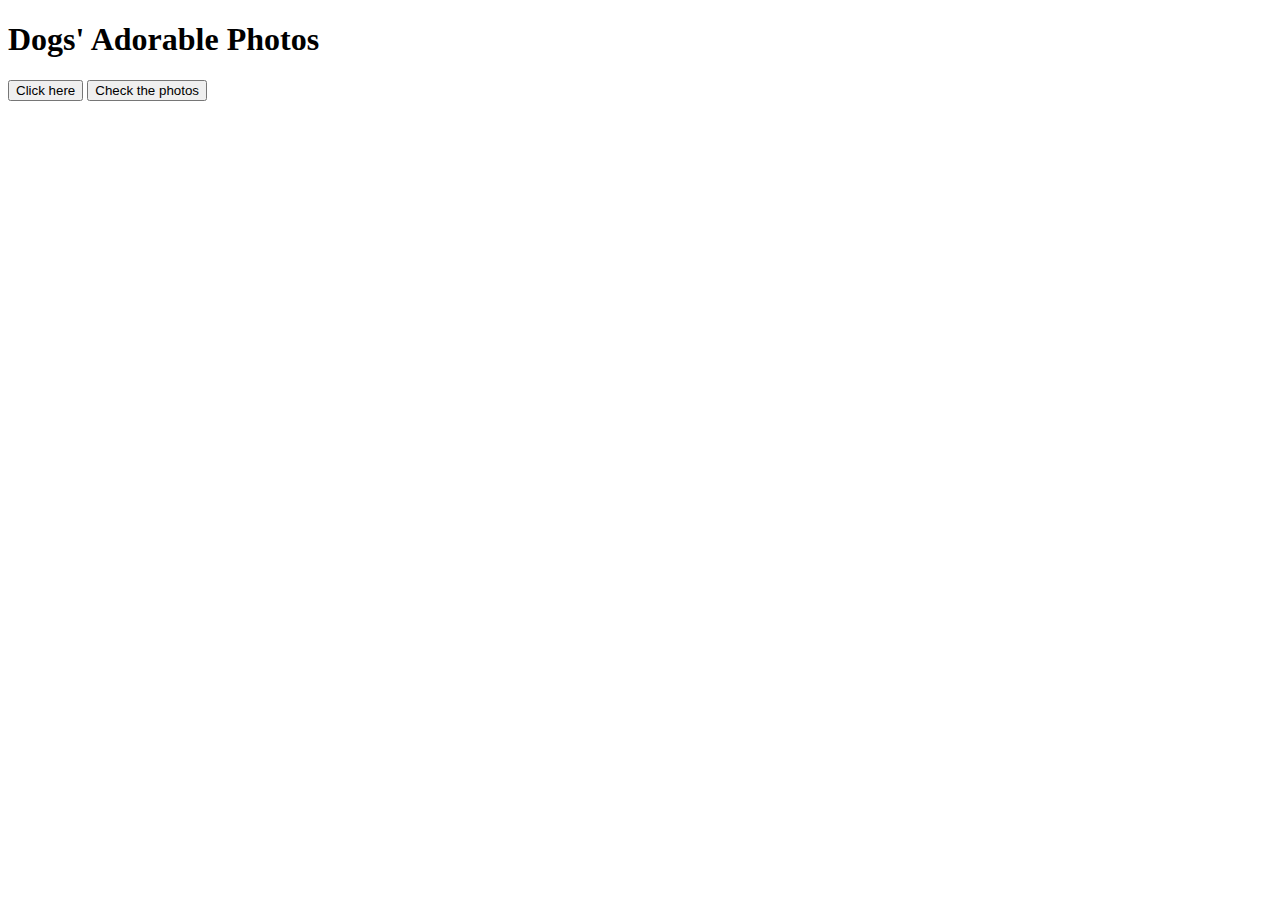
<file: challenges/dog-photo-gallery/index.html>
<!DOCTYPE html>
<html lang="en">
  <head>
    <meta charset="UTF-8" />
    <meta http-equiv="X-UA-Compatible" content="IE=edge" />
    <meta name="viewport" content="width=device-width, initial-scale=1.0" />
    <title>Dog-Photo-Gallery</title>
  </head>
  <body>
    <h1>Dogs' Adorable Photos</h1>
    <div>
      <ul id="gallery"></ul>
    </div>
    <div id="btn">
      <button>Click here</button>
      <button>Check the photos</button>
    </div>

    <script src="dogPhotoGallery.js"></script>
  </body>
</html>
</file>
